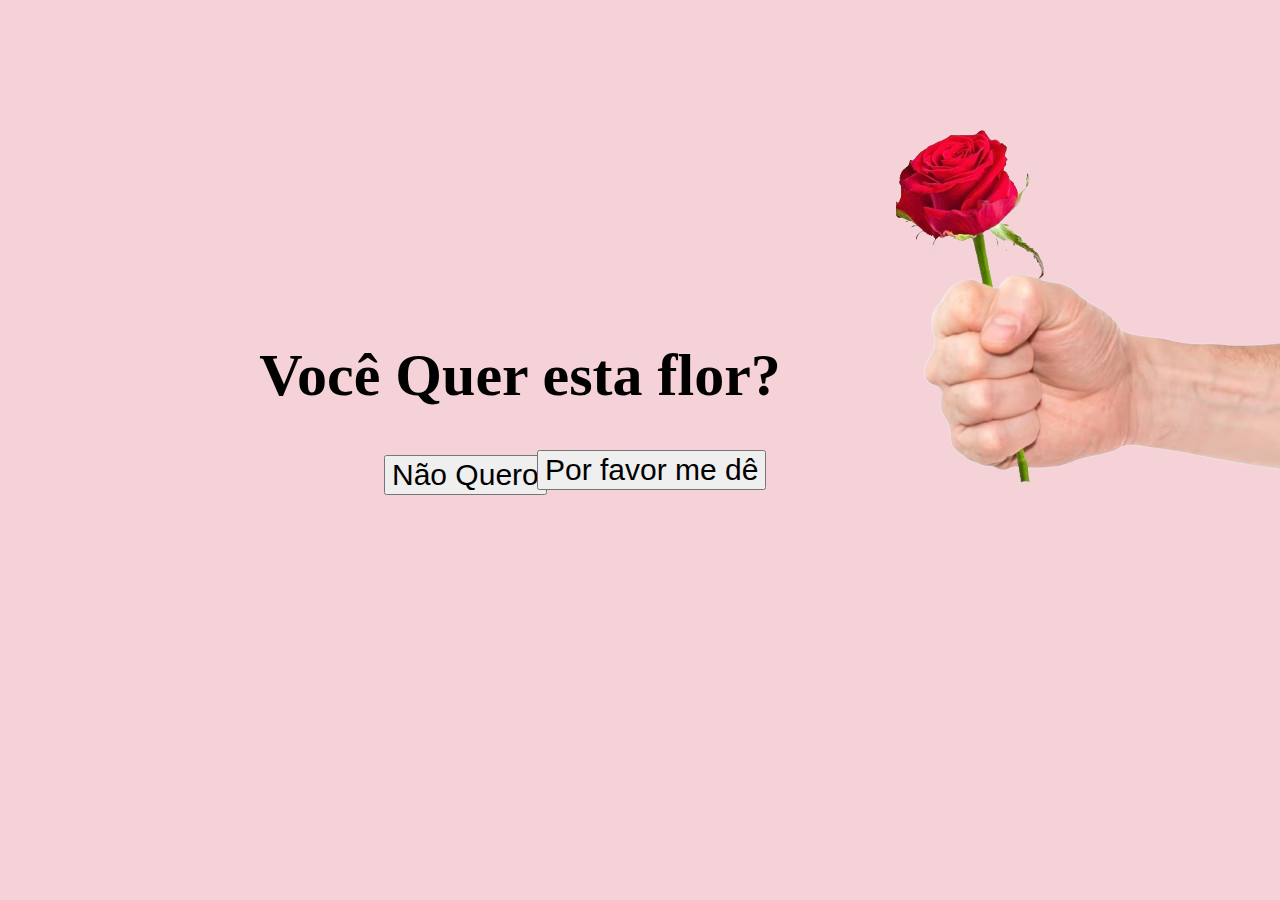
<file: index.html>
<!DOCTYPE html>
<html lang="en">
<head>
    <meta charset="UTF-8">
    <meta name="viewport" content="width=device-width, initial-scale=1.0">
    <title>Aperte</title>

    <link rel="stylesheet" href="estetica.css">
</head>
<body>
    <img class = "img" id="imagem" src="image/mao_segurando.png">
    <h1 class="flor">Você Quer esta flor?</h1>
    
    <a id= "paginaNaoLink" href="paginadonao.html"></a>
    
    <button class="botao" id="nao">Não Quero</button>

    <a href="paginadosim.html">
        <button class="botao" id="sim">Por favor me dê</button>
    </a>
    <script src="interaçao.js"></script>
</body>
</html>
</file>
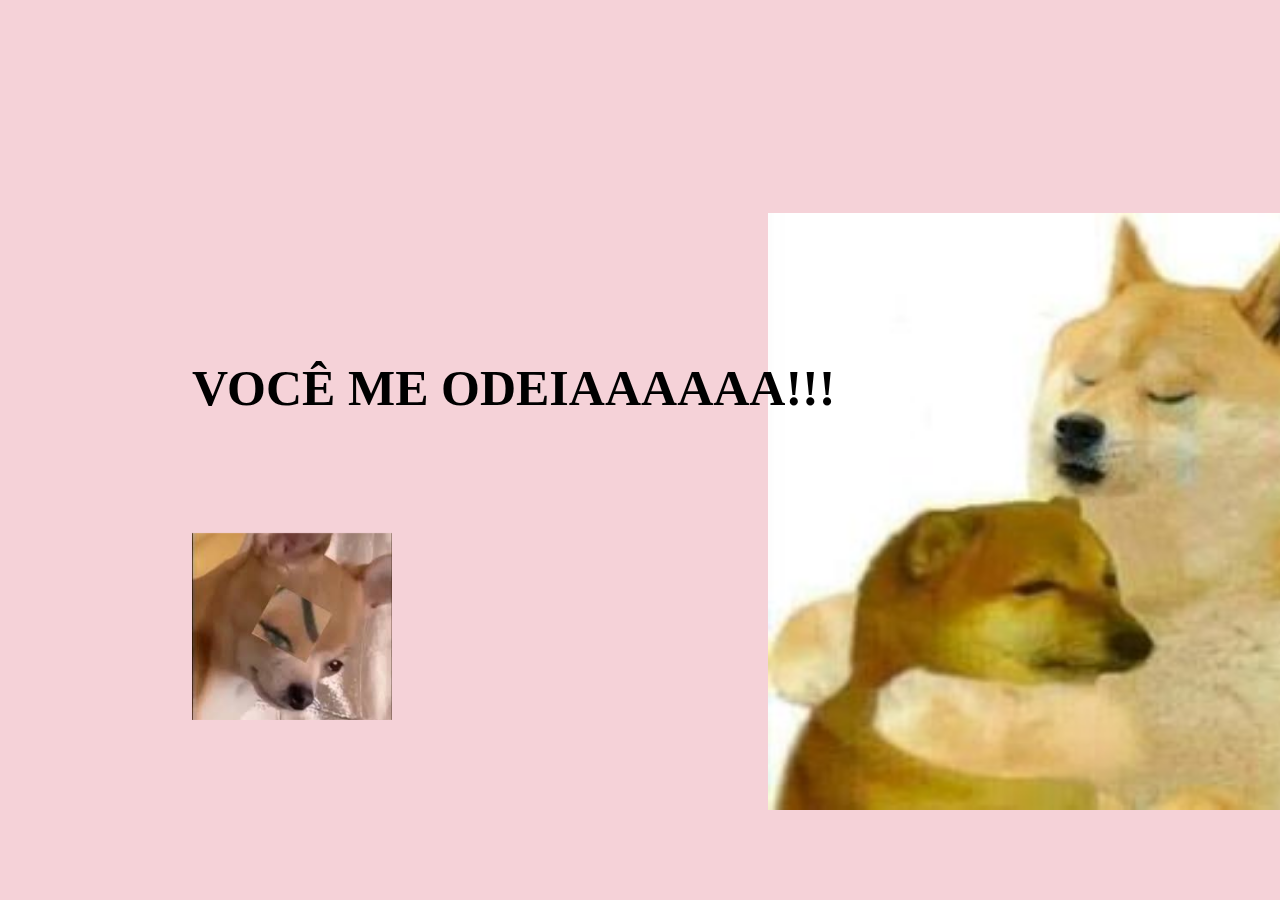
<file: paginadonao.html>
<!DOCTYPE html>
<html lang="en">
<head>
    <meta charset="UTF-8">
    <meta name="viewport" content="width=device-width, initial-scale=1.0">
    <title>NAO DEFINITIVO!!</title>

    <link rel="stylesheet" href="estetica.css">
</head>
<body>
    <image class="dog" id="cachorro" src="image/cachorro_triste.jpg" width="600px"></image>
    <image class="dog" id="cachorroSus" src="image/images.png" width="200px"></image>
    <h1 class="triste">VOCÊ ME ODEIAAAAAA!!!</h1>

    <script src="interaçao.js"></script>
</body>
</html>
</file>
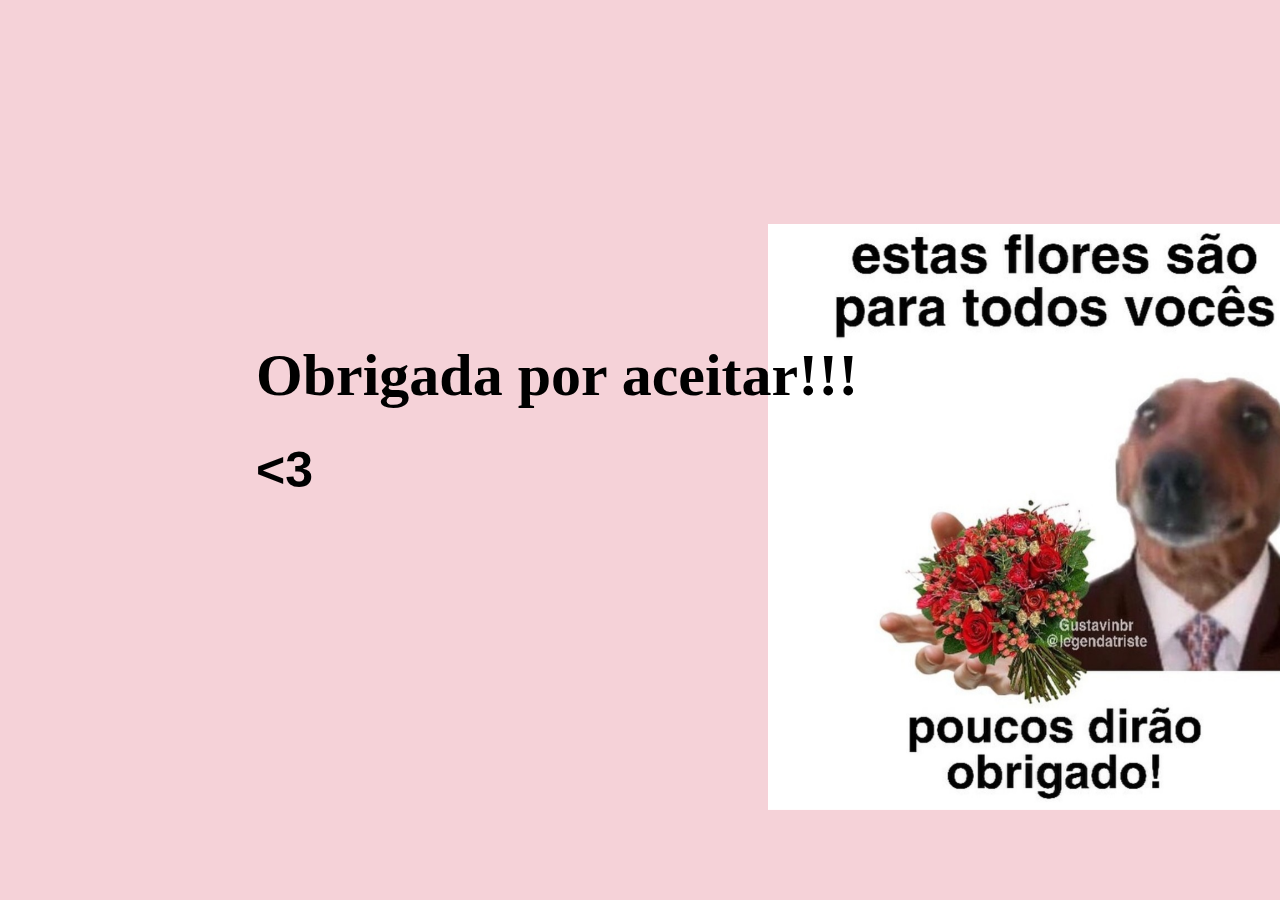
<file: paginadosim.html>
<!DOCTYPE html>
<html lang="en">
<head>
    <meta charset="UTF-8">
    <meta name="viewport" content="width=device-width, initial-scale=1.0">
    <title>SIM!!</title>

    <link rel="stylesheet" href="estetica.css">
</head>
<body>
    <image class="dog" id="cachorro" src="image/cachorro_flor.jpeg" width="600px"></image>
    <h1 class="obg">Obrigada por aceitar!!!</h1>
    <h2 class="love"><3</h2>

    <script src="interaçao.js"></script>
</body>
</html>
</file>
<file: estetica.css>
#imagem{
    position:fixed;
    left:70%;
    bottom:44%;
}


.flor{
    font-size: 60px;
    position:absolute;
    right:39%;
    bottom:50%;
}

#nao{
    font-size:30px;
    margin-left: 0px;
    position:absolute;
    left:30%;
    bottom:45%;
}

#sim{
    font-size:30px;
    margin-left: 25px;
    position:absolute;
    left:40%;
    top:50%;
}

body{
    background-color:rgb(245, 210, 216);
}

.obg{
    font-size:60px;
    position:fixed;
    bottom:50%;
    left:20%;
}

.love{
    font-family: Arial, Helvetica, sans-serif;
    font-size:50px;
    position:fixed;
    bottom:40%;
    left:20%;
}

.triste{
    font-size:50px;
    position:fixed;
    bottom:50%;
    left:15%;
}

#cachorro{
    position:fixed;
    left:60%;
    bottom:10%;
}

#cachorroSus{
    position:fixed;
    bottom:20%;
    left:15%;
}

@media (max-device-width:1200px){
    .flor{position:absolute;
        left:350px;    
    }  
    .flor{width:69px;
    }
}
@media (max-device-width:1200px){
    #nao{position:absolute;
        left:350px;    
    };
    #sim{position:absolute;
        right:330px;    
    };
}

@media (max-device-width:1200px){
    #cachorro{width:500px;
    
    }
    .triste{width:90px;

    }
}
</file>
